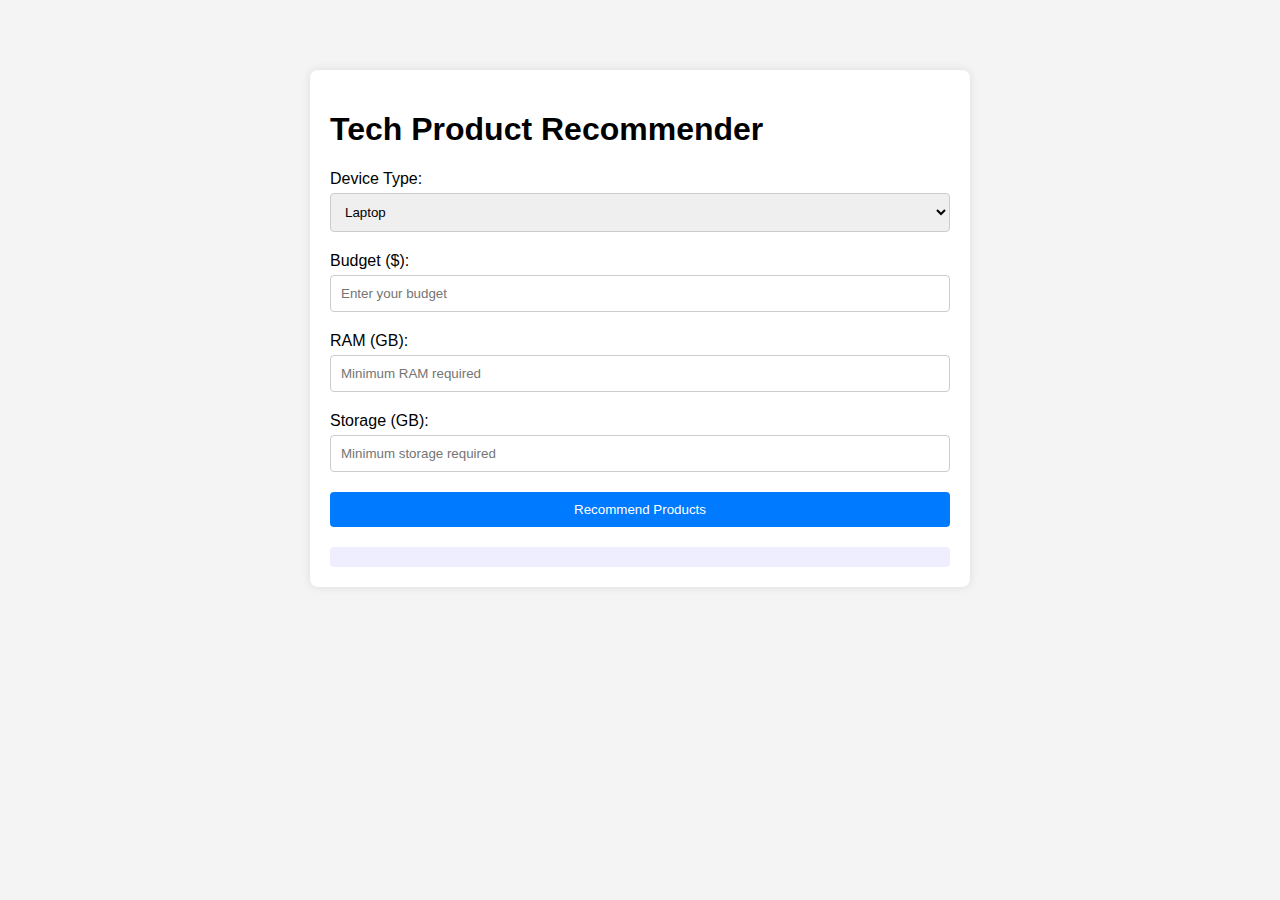
<file: Hackathon1/index.html>
<!DOCTYPE html>
<html lang="en">
<head>
    <meta charset="UTF-8">
    <meta name="viewport" content="width=device-width, initial-scale=1.0">
    <title>Tech Product Recommender</title>
    <link rel="stylesheet" href="style.css"> <!-- Link to CSS file for styling -->
</head>
<body>
    <div class="container">
        <h1>Tech Product Recommender</h1>
        <form id="productForm">
            <label for="device">Device Type:</label>
            <select id="device" name="device">
                <option value="laptop">Laptop</option>
                <option value="tablet">Tablet</option>
                <option value="smartphone">Smartphone</option>
                <option value="desktop">Desktop</option>
            </select>

            <label for="budget">Budget ($):</label>
            <input type="number" id="budget" name="budget" placeholder="Enter your budget" required>

            <label for="ram">RAM (GB):</label>
            <input type="number" id="ram" name="ram" placeholder="Minimum RAM required" required>

            <label for="storage">Storage (GB):</label>
            <input type="number" id="storage" name="storage" placeholder="Minimum storage required" required>

            <button type="button" onclick="submitForm()">Recommend Products</button>
        </form>
        <div id="results" class="results"></div>
    </div>

    <script src="app.js"></script> <!-- Link to JavaScript file -->
</body>
</html>
</file>
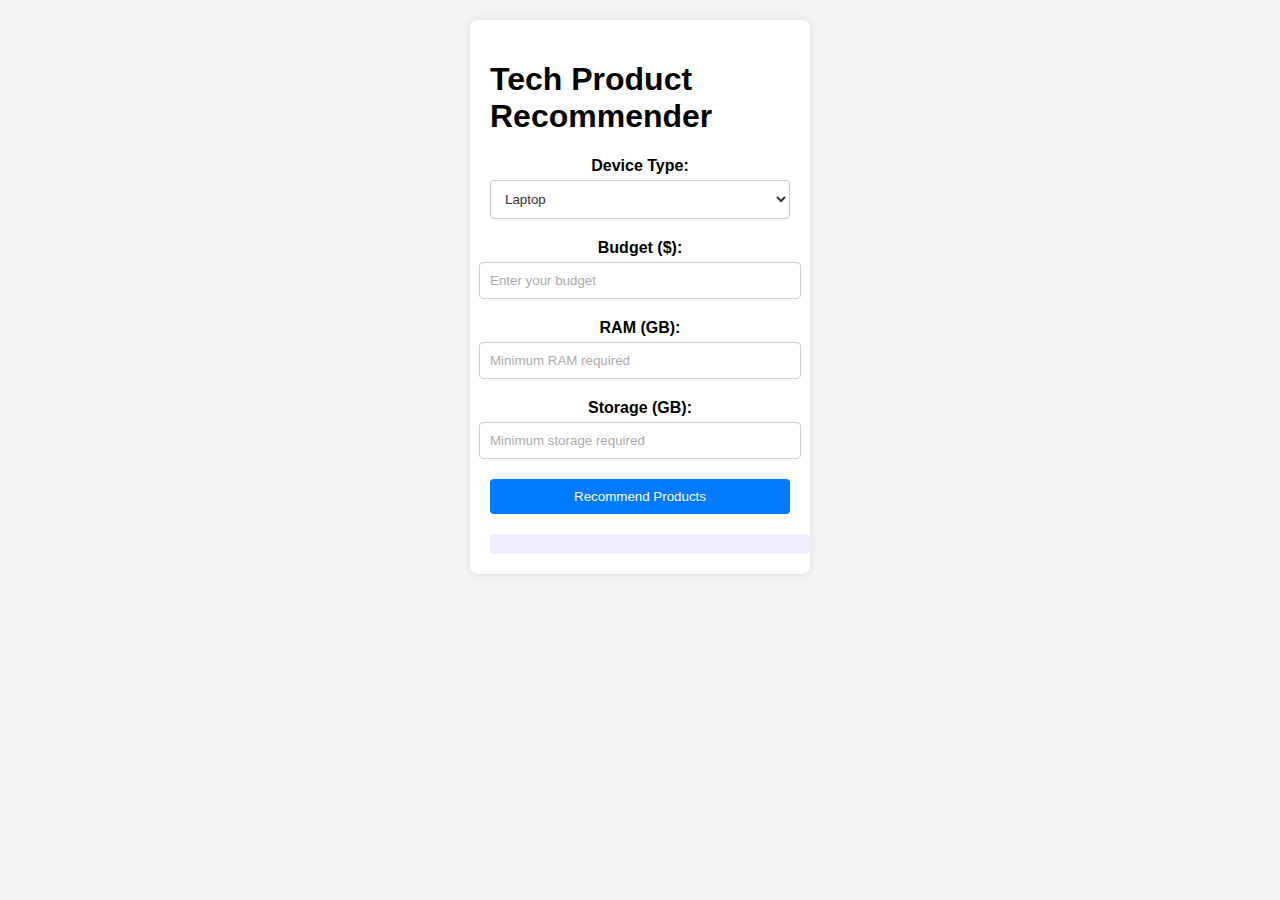
<file: Hackathon1/popup/popup.html>
<!DOCTYPE html>
<html lang="en">
<head>
    <meta charset="UTF-8">
    <meta name="viewport" content="width=device-width, initial-scale=1.0">
    <title>Recommend Tech Products</title>
    <link rel="stylesheet" href="styles.css">
</head>
<body>
    <div class="container">
        <h1>Tech Product Recommender</h1>
        <form id="productForm">
            <label for="device">Device Type:</label>
            <select id="device" name="device">
                <option value="laptop">Laptop</option>
                <option value="tablet">Tablet</option>
                <option value="smartphone">Smartphone</option>
                <option value="desktop">Desktop</option>
            </select>

            <label for="budget">Budget ($):</label>
            <input type="number" id="budget" name="budget" placeholder="Enter your budget" required>

            <label for="ram">RAM (GB):</label>
            <input type="number" id="ram" name="ram" placeholder="Minimum RAM required" required>

            <label for="storage">Storage (GB):</label>
            <input type="number" id="storage" name="storage" placeholder="Minimum storage required" required>

            <button type="button" onclick="submitForm()">Recommend Products</button>
        </form>
        <div id="results" class="results"></div>
    </div>

    <script src="popup.js"></script> <!-- Link to JavaScript file -->
</body>
</html>
</file>
<file: Hackathon1/style.css>
body {
    font-family: Arial, sans-serif;
    background-color: #f4f4f4;
    margin: 0;
    padding: 20px;
}

.container {
    background: white;
    padding: 20px;
    border-radius: 8px;
    box-shadow: 0 0 10px rgba(0,0,0,0.1);
    width: 50%;
    margin: 50px auto;
}

form {
    display: flex;
    flex-direction: column;
}

label {
    margin-bottom: 5px;
}

input, select {
    margin-bottom: 20px;
    padding: 10px;
    border-radius: 4px;
    border: 1px solid #ccc;
}

button {
    cursor: pointer;
    background-color: #007bff;
    color: white;
    border: none;
    padding: 10px;
    border-radius: 4px;
    width: 100%;
}

button:hover {
    background-color: #0056b3;
}

.results {
    margin-top: 20px;
    padding: 10px;
    background-color: #eef;
    border-radius: 4px;
}
</file>
<file: Hackathon1/popup/styles.css>
body {
    font-family: Arial, sans-serif;
    background-color: #f4f4f4;
    margin: 0;
    padding: 20px;
}

.container {
    background: white;
    padding: 20px;
    border-radius: 8px;
    box-shadow: 0 0 10px rgba(0,0,0,0.1);
    width: 300px; /* Adjusted to a fixed width for consistent display */
    margin: auto; /* Centered in the viewport */
}

form {
    display: flex;
    flex-direction: column;
    align-items: center; /* Aligns form elements centrally */
}

label {
    font-weight: bold; /* Makes labels stand out */
    margin-bottom: 5px;
}

input, select {
    width: 100%; /* Ensures all inputs and selects are of the same width */
    margin-bottom: 20px;
    padding: 10px;
    border-radius: 4px;
    border: 1px solid #ccc;
    color: #333; /* Darker font color for better readability */
    background-color: #fff; /* Ensures input background is white for contrast */
}

input::placeholder, select::placeholder {
    color: #aaa; /* Lighter color for placeholders for clarity */
}

button {
    cursor: pointer;
    background-color: #007bff;
    color: white;
    border: none;
    padding: 10px;
    border-radius: 4px;
    width: 100%;
    transition: background-color 0.3s; /* Smooth transition for hover effect */
}

button:hover {
    background-color: #0056b3;
}

.results {
    margin-top: 20px;
    padding: 10px;
    background-color: #eef;
    border-radius: 4px;
    width: 100%; /* Match width of the form elements */
    text-align: center; /* Center-aligns text in results div */
}

/* Accessibility Improvements */
input:focus, select:focus, button:focus {
    outline: 2px solid #0056b3; /* Adds focus outline for accessibility */
}

/* Loader animation placeholder */
.loader {
    border: 4px solid #f3f3f3; /* Light grey */
    border-top: 4px solid #3498db; /* Blue */
    border-radius: 50%;
    width: 20px;
    height: 20px;
    animation: spin 2s linear infinite;
}

@keyframes spin {
    0% { transform: rotate(0deg); }
    100% { transform: rotate(360deg); }
}
</file>
